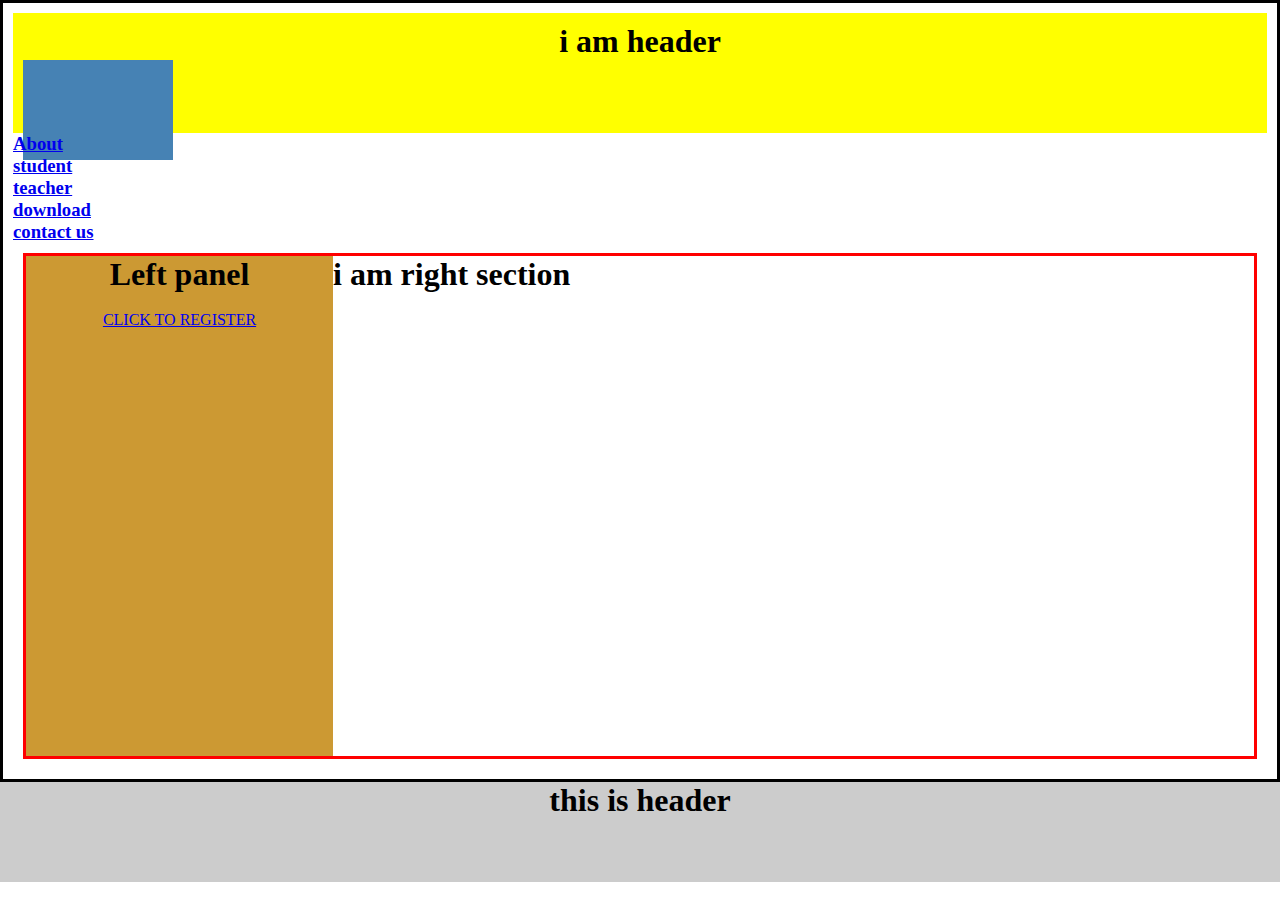
<file: index.html>
<!doctype html>
   <html>
       <head>
	   <meta charset="utf-8">
           <title>this is my first webpage</title>
		   <link  rel="stylesheet"type="text/css" href="main.css">
 <style>		 
		 ul {
	list-style-type:none;
	margin:0;
	padding:0:
	
}	
</style>
       </head>
       <body >
	     
		<!--<p style="color:blue;background-color:yellow">
		<marquee width="20%" height="50%" direction="down" behaviour="slide" scrolldelay="50"><blockquote>statuary warning smoking and drinking is injurious for health.<br>why don't you refrain from smoking.always i found you 
		sitting with your<br> friend and smoking.gandhi whom everyone aadmires is father of our nation.</blockquote></marquee></p>-->
      
	  <div id="wrapper">
	      <div id="header"><h1>i am header</h1>    
		         <div id="logo"></div>
		  </div>  
	       
	       <div >
		     <ul id="p01">
			 <li> <a href="#"><h3>About</h3></a></li>
			 <li><a href="#"><h3>student</h3></a></li>
			 <li><a href="#"><h3> teacher</h3></a></li>
			 <li><a href="#"><h3> download</h3></a></li>		 
			 <li><a href="#"><h3>contact us</h3></a></li>
			 </ul>
		   
		   
		   
		   </div>
            <div id="container">
			      <div id="leftpanel"><h1>Left panel</h1><BR>
				  <a href="file:///E:/tutorial/new%202.html" target="_blank">CLICK TO REGISTER</a></div
				  <div id="rightsection"> <h1>i am right section</h1></div>
				  
			</div>		   
		      
			
			  
			   <div id="footer">
			   <h1>this is header</h1>
			   </div>
	  </div>
		
		
		
		
		
		
        </body>
		</html>
</file>
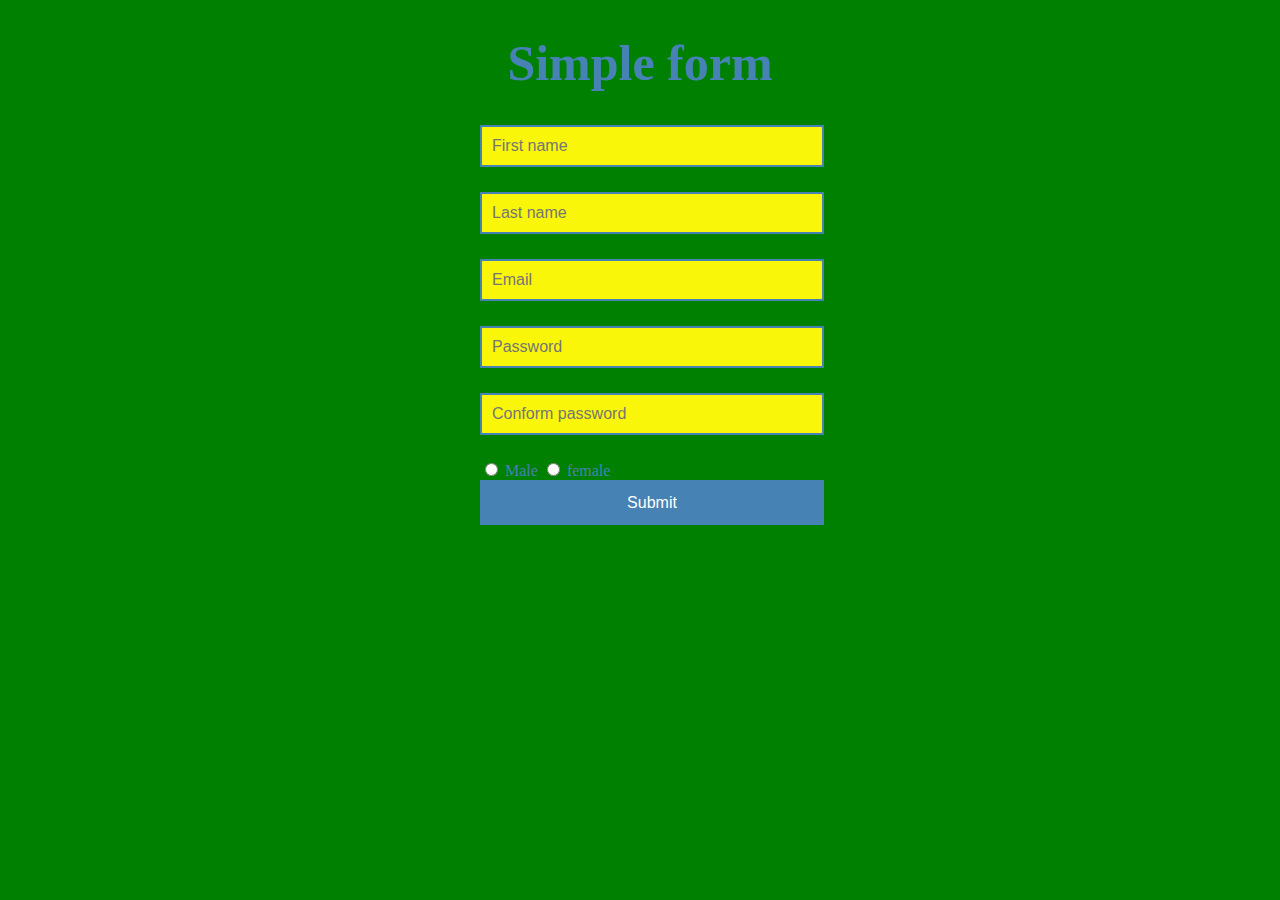
<file: form.html>
<!DOCTYPE html>
<html>
   <head>
   <!-- meta tag is used to represent char that is not on the keyboard-->
   <meta charset="utf-8"/>
   <title>  using css in web designing</title>
   <link rel="stylesheet"  href="main1.css"/> 
   </head>
   <body>
   
	<h1> Simple form</h1>
	<form>
	<input type="text" placeholder="First name">
	<input type="text" placeholder="Last name">
	<input type="email" placeholder="Email">
	<input type="password" placeholder="Password">
	<input type="password" placeholder="Conform password">
	
	
		<input type="radio" id="male" name="gender"><label for="male"> Male</label>
		<input type="radio" id="female" name="gender"><label for="female"> female</label>
	
	
	<input type="submit" name="submit"
	
	</form>
	
   </body>
   </html>
</file>
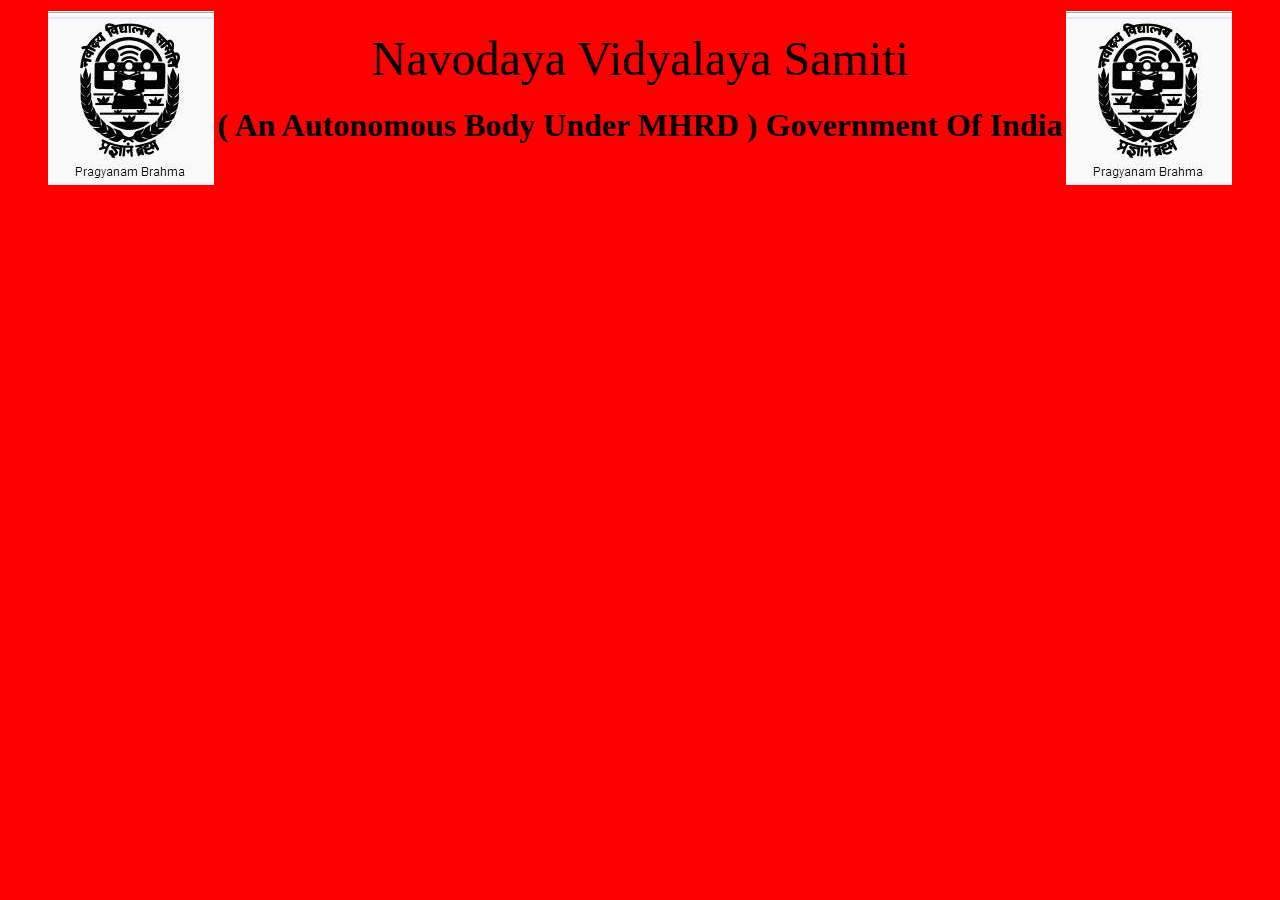
<file: head.html>
<html>
<head>
<title> nameattribute</title>
</head>
<body bgcolor="red">
	<center><table>
	<tr>
<td><img src="images.jpg"/></td>
<td>
<font size="20"> <center>Navodaya Vidyalaya Samiti</center></font>	
<h1>( An Autonomous Body Under MHRD ) Government Of India
</h1>
</td>
<td><img src="images.jpg"/></td>
</tr>
	
</table>
</center>
</body>
<html>
</file>
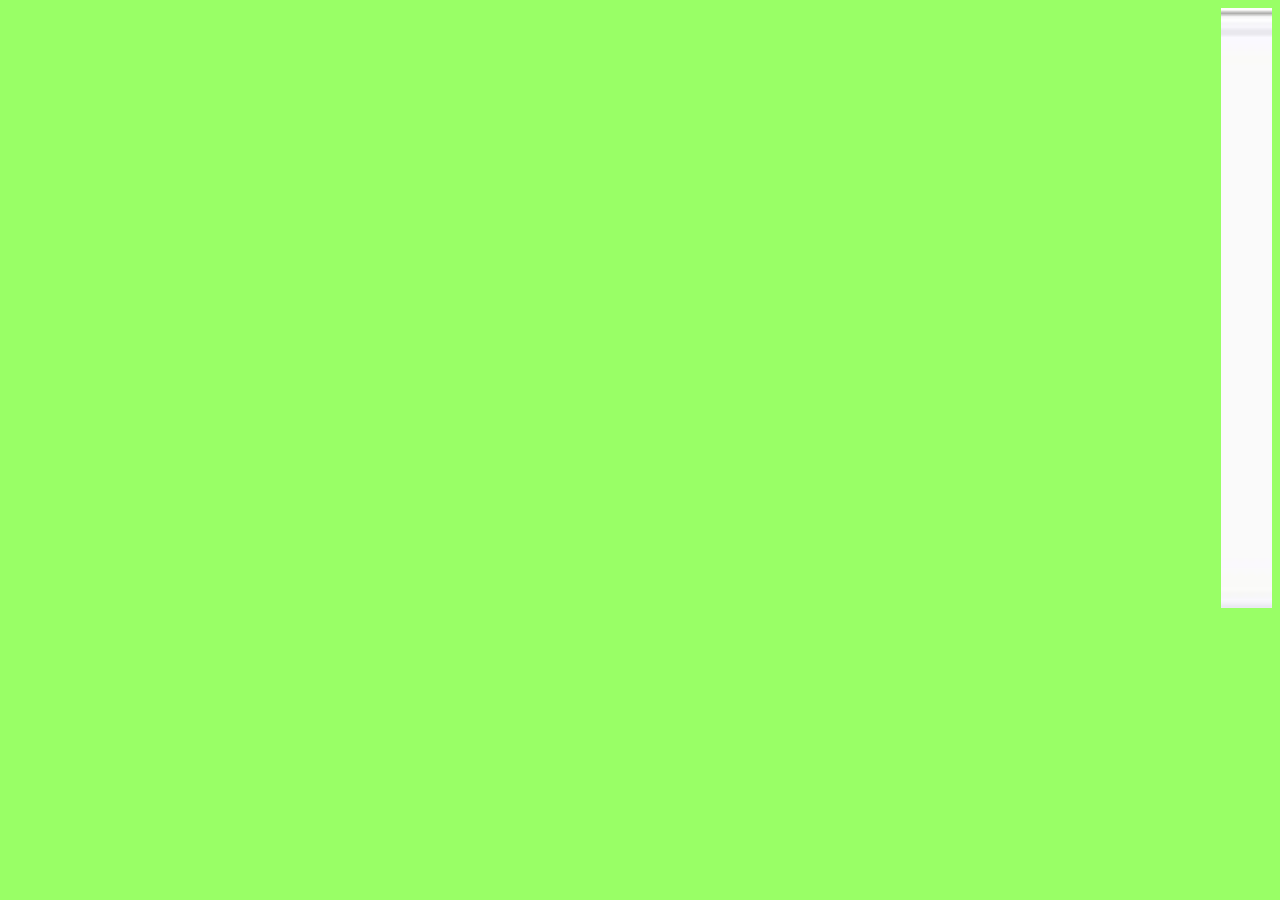
<file: pahal.html>
<html>
<head>
<title> nameattribute</title>
</head>
<body bgcolor="#99ff66">
 <marquee><img src="images (4).jpg"  height="600" width="900">
 <img src="a.jpg"  height="600" width="900">
<img src="images (1).jpg"  height="600" width="900">
<img src="images (2).jpg"  height="600" width="900">
<img src="images (3).jpg"  height="600" width="900">
<img src="images (5).jpg"  height="600" width="900">
</marquee>
</body>
<html>
</file>
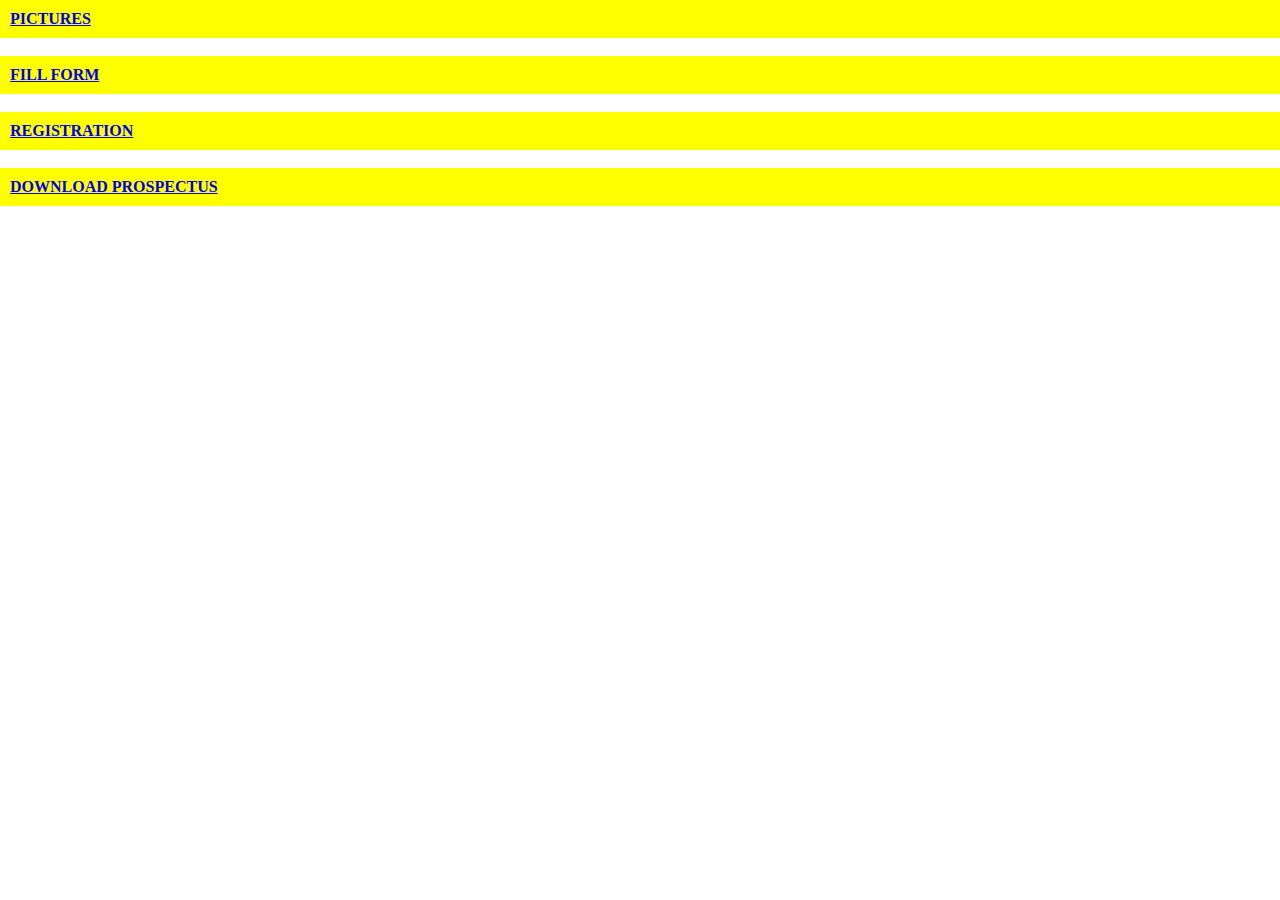
<file: practise.html>
<html>
<head>
<title>practise</title>
</head>
<link  rel="stylesheet"type="text/css" href="main.css">
<body>
  <a href="gallery.html" target="frame2"> <h4 id="left" style="background-color:yellow "> PICTURES </h4></a><br>
   <a href="new 2.html"  target="frame2"><h4 id="left" style="background-color:yellow "> FILL FORM</h4></a><br>
   <a href="form.html"  target="frame2"><h4 id="left" style="background-color:yellow "> REGISTRATION</h4></a><br>
	   <a href="C:\Users\Pratibha\Downloads\practical-c_f practical.file"  download > <h4 id="left" style="background-color:yellow ">DOWNLOAD PROSPECTUS</h4></a>
</body>

</html>
</file>
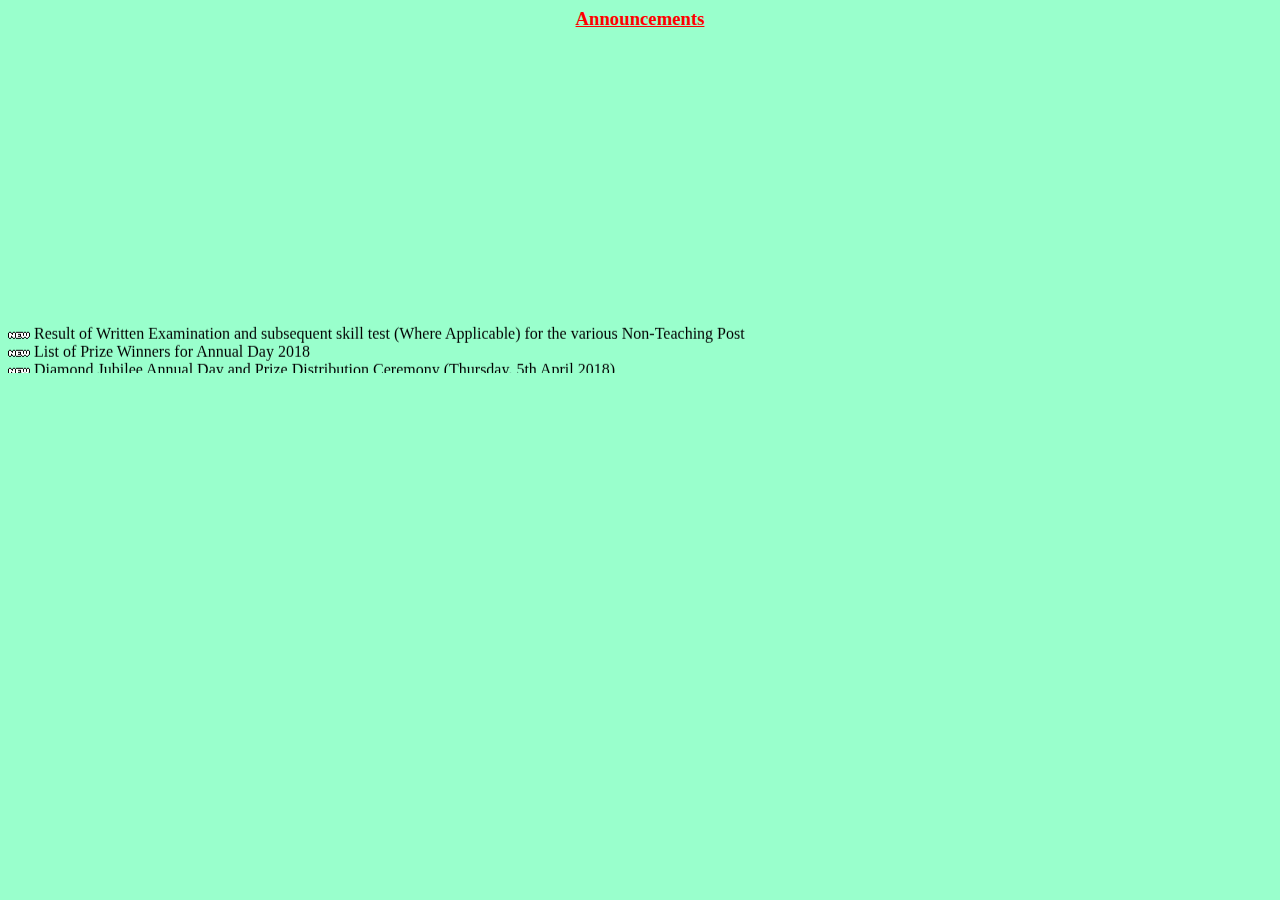
<file: right.html>
<html>
<head>
<title> footer</title>
</head>
<body bgcolor="#99ffcc">

<h3><b><font color="red"><u><center> Announcements</u></font></b></h3><br>

<marquee direction="up">
<img src="new.gif">&nbspResult of Written Examination and subsequent skill test (Where Applicable) for the various Non-Teaching Post<br>  
<img src="new.gif">&nbspList of Prize Winners for Annual Day 2018 <br>   
<img src="new.gif">&nbspDiamond Jubilee Annual Day and Prize Distribution Ceremony (Thursday, 5th April 2018)  <br> 
<img src="new.gif">&nbspResult of written examination for the Post of Junior Assistant <br>
<img src="new.gif">&nbspNotice regarding Housekeeping Tender <br>
<img src="new.gif">&nbspJAZBA Theatre Group  <br>
<img src="new.gif">&nbspList of Qualified Candidates for the post of Senior Technical Assistant in written Examination <br> 
<img src="new.gif">&nbspNCWEB Notice: Sports Day and Annual Day  <br>
<img src="new.gif">&nbspCall for Papers RIJBR Vol 3 Last Date Extended <br>  
<img src="new.gif">&nbspMHRD (PMMMNMTT) Sponsored Induction Programme  <br>
<img src="new.gif">&nbspMHRD (PMMMNMTT) Sponsored Workshop on "HUMAN RIGHTS AND ENVIRONMENT" by Teaching Learning Centre  <br>
<img src="new.gif">&nbspMHRD (PMMMNMTT) Sponsored Faculty Development Programme on "Skill based Teacher's Training in ICT, IPR and Research" by Teaching Learning Centre  <br>
<img src="new.gif">&nbspConduire 2018 - Annual Management Fest  <br>
<img src="new.gif">&nbspAnnual Cultural Fest -Josh, 2018  <br> 
<img src="new.gif">&nbsp<img src="new.gif">&nbspist of Selected Candidates for Mass Media Certificate Course <br> 
<img src="new.gif">&nbsp"Call for Papers RIJBR Volume 3" <br> 
<img src="new.gif">&nbspALLOCATION OF ROOMS IN EVEN SEMESTER 2017-18  <br> 
 <center></marquee>
   

</body>
<html>
</file>
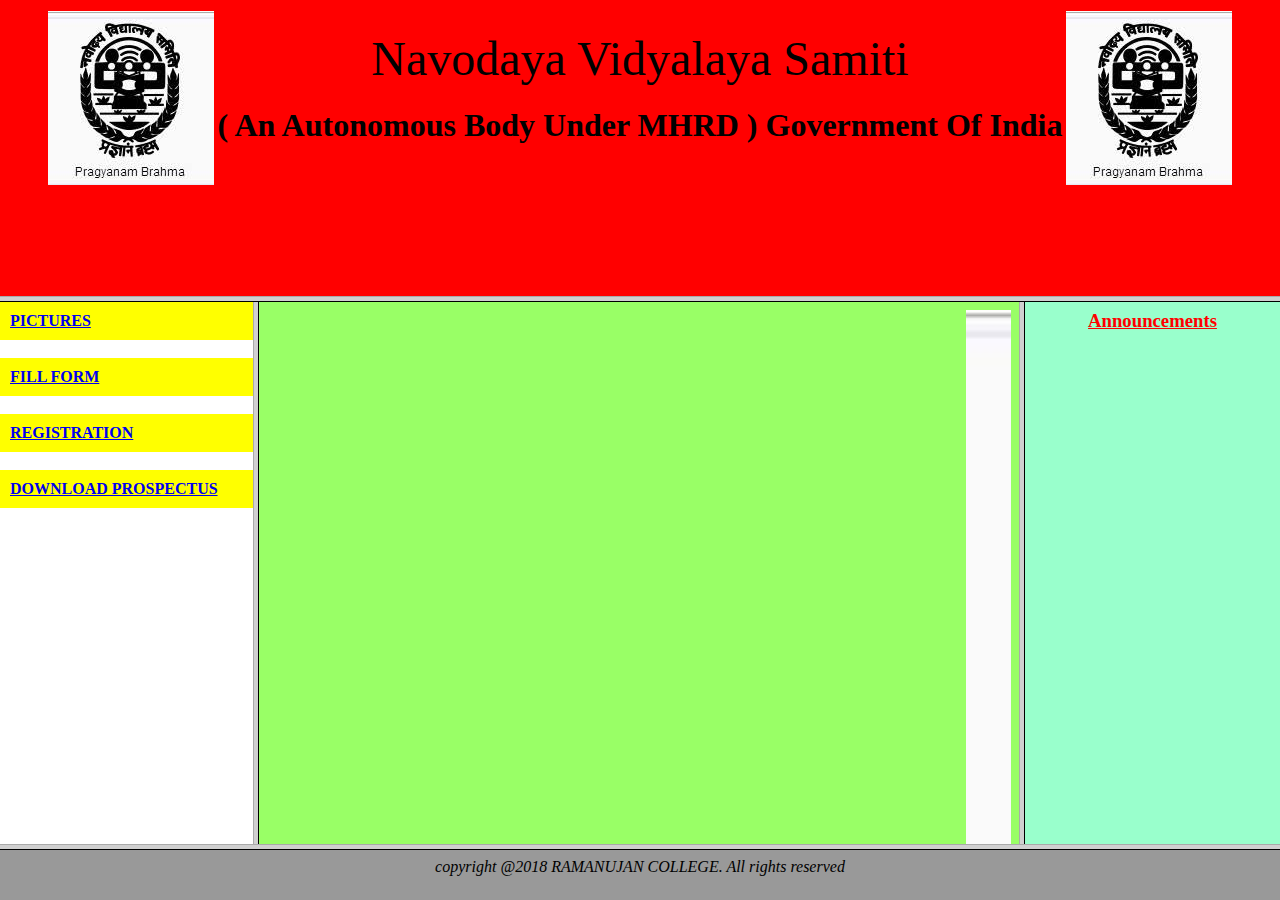
<file: run.html>
<html lang="en">
<head>
<meta charset="utf-8">
<title> new project</title>
<link  rel="stylesheet" type="text/css" href="main.css">
<link rel="stylesheet" href="style.css" type="text/css">
<frameset rows="30,55,5" scrolling="yes">
    <frame  src="head.html" scrolling="no" > </frame> 
       <frameset cols="20,60,20">
	       <frame src="practise.html" name="frame1" scrolling="no" ></frame>
	        <frame src="pahal.html" name="frame2" scrolling="yes" ></frame>
	         <frame src="right.html" name="frame3" scrolling="no" ></frame>
	</frameset>       
	<frame src="footer.html" scrolling="no" ></frame>
   </frameset>
</head>
<body>   
</body>
</html>
</file>
<file: main.css>
*{padding:0;margin:0;}

#wrapper{border:solid;
    padding:10px;
}
#header{
	height:100px;
	background-color:yellow;
	padding:10px;
	text-align:center;
}
#logo{height:100px;
width:150px;
background-color:steelblue;

	
}
#navbar{ height:50px;
background-color:cyan;
margin-top:10px;
	text-align:center;
}

#container{border:solid red; margin:10px;
	
}
#container::after{content:" ";display:block;clear:both;}
#leftpanel{width:25%;
 height:500px;
 background-color:#cc9933;
	float:left;
	text-align:center;
}
#rightsection{width:74%;
 height:500px;
background-color:pink;
float:right;
text-align:center;	
}
#footer{height:100px;
background-color:#cccccc;
text-align:center;
	
	
	
}
#p01{
	list-style-type:none;
	margin:0;
	padding:0:
	
}

#first{
	 background-color:steelblue;
	 text-align:center;
}

#left{
	padding:10px;
}
</file>
<file: main1.css>
body{background-color:green;}
 h1{ color:;
	 text-align:center;
	 font-size:50px;
	 color:steelblue;
	 font-style:ariel;    /* can be ariel,italics*/
	 font-weight:bold;
 }
 form{margin:30px auto;
	width:320px;
	color:steelblue;
	 
 }
 input{ padding:10px;
        font-size:inherit;
	 
 }
 input[type="text"]{
	 display:block;
	 margin-bottom:25px;
	 width:100%;
	 border:2px solid steelblue;
	 background:#FAF609;
 }
 input[type="text"]{
	 display:block;
	 margin-bottom:25px;
	 width:100%;
	 border:2px solid steelblue;
	 background:#FAF609;
 }
 input[type="text"]{
	 display:block;
	 margin-bottom:25px;
	 width:100%;
	 border:2px solid steelblue;
	 background:#FAF609;
 }input[type="email"]{
	 display:block;
	 margin-bottom:25px;
	 width:100%;
	 border:2px solid steelblue;
	 background:#FAF609;
 }
 input[type="password"]{
	 display:block;
	 margin-bottom:25px;
	 width:100%;  
	 border:2px solid steelblue;
	 background:#FAF609;
 }
 input[type="conform password"]{
	 display:block;
	 margin-bottom:25px;
	 width:100%;
	 border:2px solid steelblue;
	 background:#FAF609;
 }
 input[type="radio"]:first-child{
	 margin:o8px 25px 18px;
	 }
input[type="submit"]{
	
	width:344px;
	height:45px;
	border:none;
	background-color:steelblue;
	color:white;	
}
input:focus{
	background:white;
}
input[type="radio"]:checked+label{
	font-weight:bold;
    font-size:18px;}
	
}
</file>
<file: style.css>
body{
	background-image: url("C:\Users\RAJESH\Downloads\Gyani\v7_1_webpage_background_by_maslight.jpg");
}
div.p01{
	margin:0px; padding:1px; background-color: brown; text-align:left;
}
h1{
	margin:20px; font-size:50px; text-align: center; color: white;
	font-family: Times new roman;
}
img{
	width:12%; height: 150px; margin:3px; float: left; 
}
ul{
	list-style-type: none; 
	margin:0px; padding:0px; 
	background-color: yellow;
	overflow: hidden;
}
li a {
	float: left;
	text-decoration: none;
	padding: 14px 16px;
}
li a:hover{
	background-color: darkgray;
}
li a:active{
	background-color: green;
}
p.p03{
	margin:0px;
	padding:8px;
	background-color: purple;
	border: 1px solid red;
	text-align: left;
	width:20%;
	heighgt: 50%;
	border-left: 6px solid green;
}
p a{
	color: white;
}
div.footer{
	background-color: darkblue;
	padding: 10px;
	height: 20em;
}
h2.kv{
	margin: 40px;
	color: white;
}
p#mhrd{
	color: white;
	margin: 40px;
}
</file>
